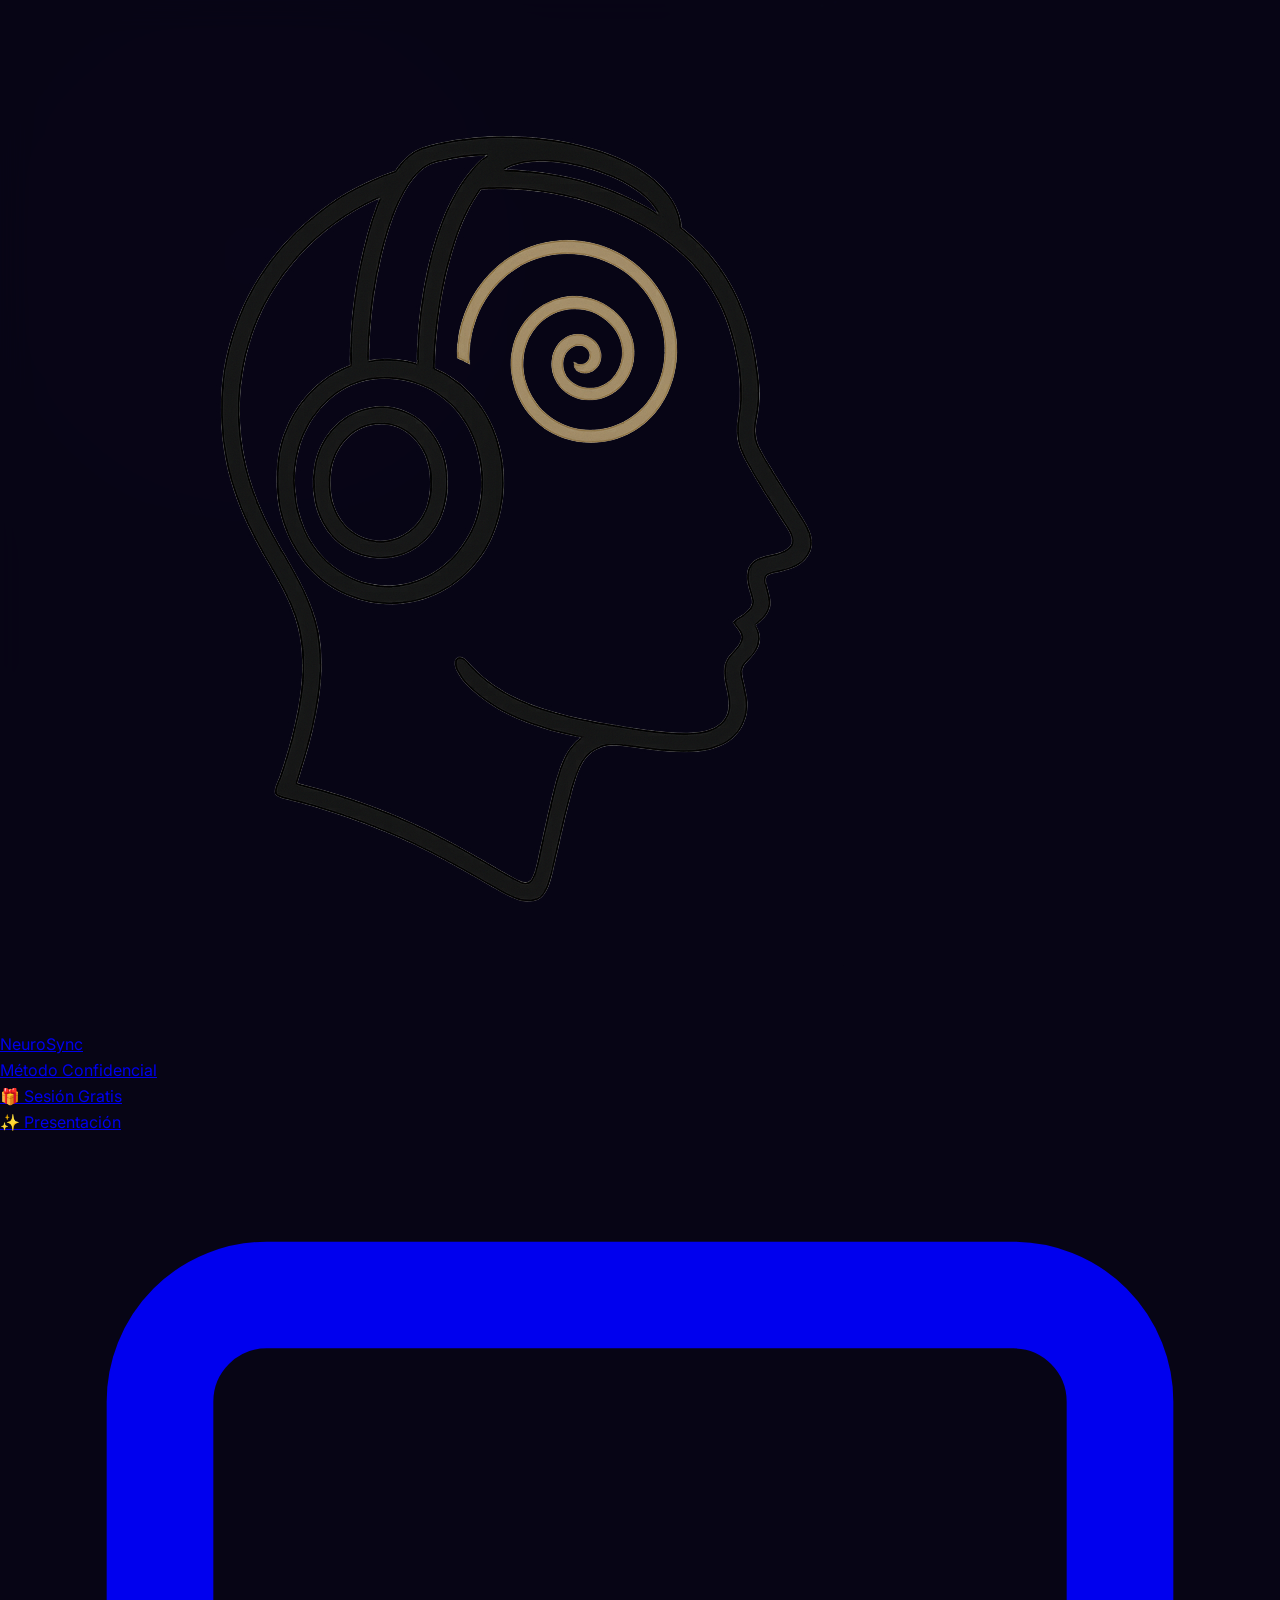
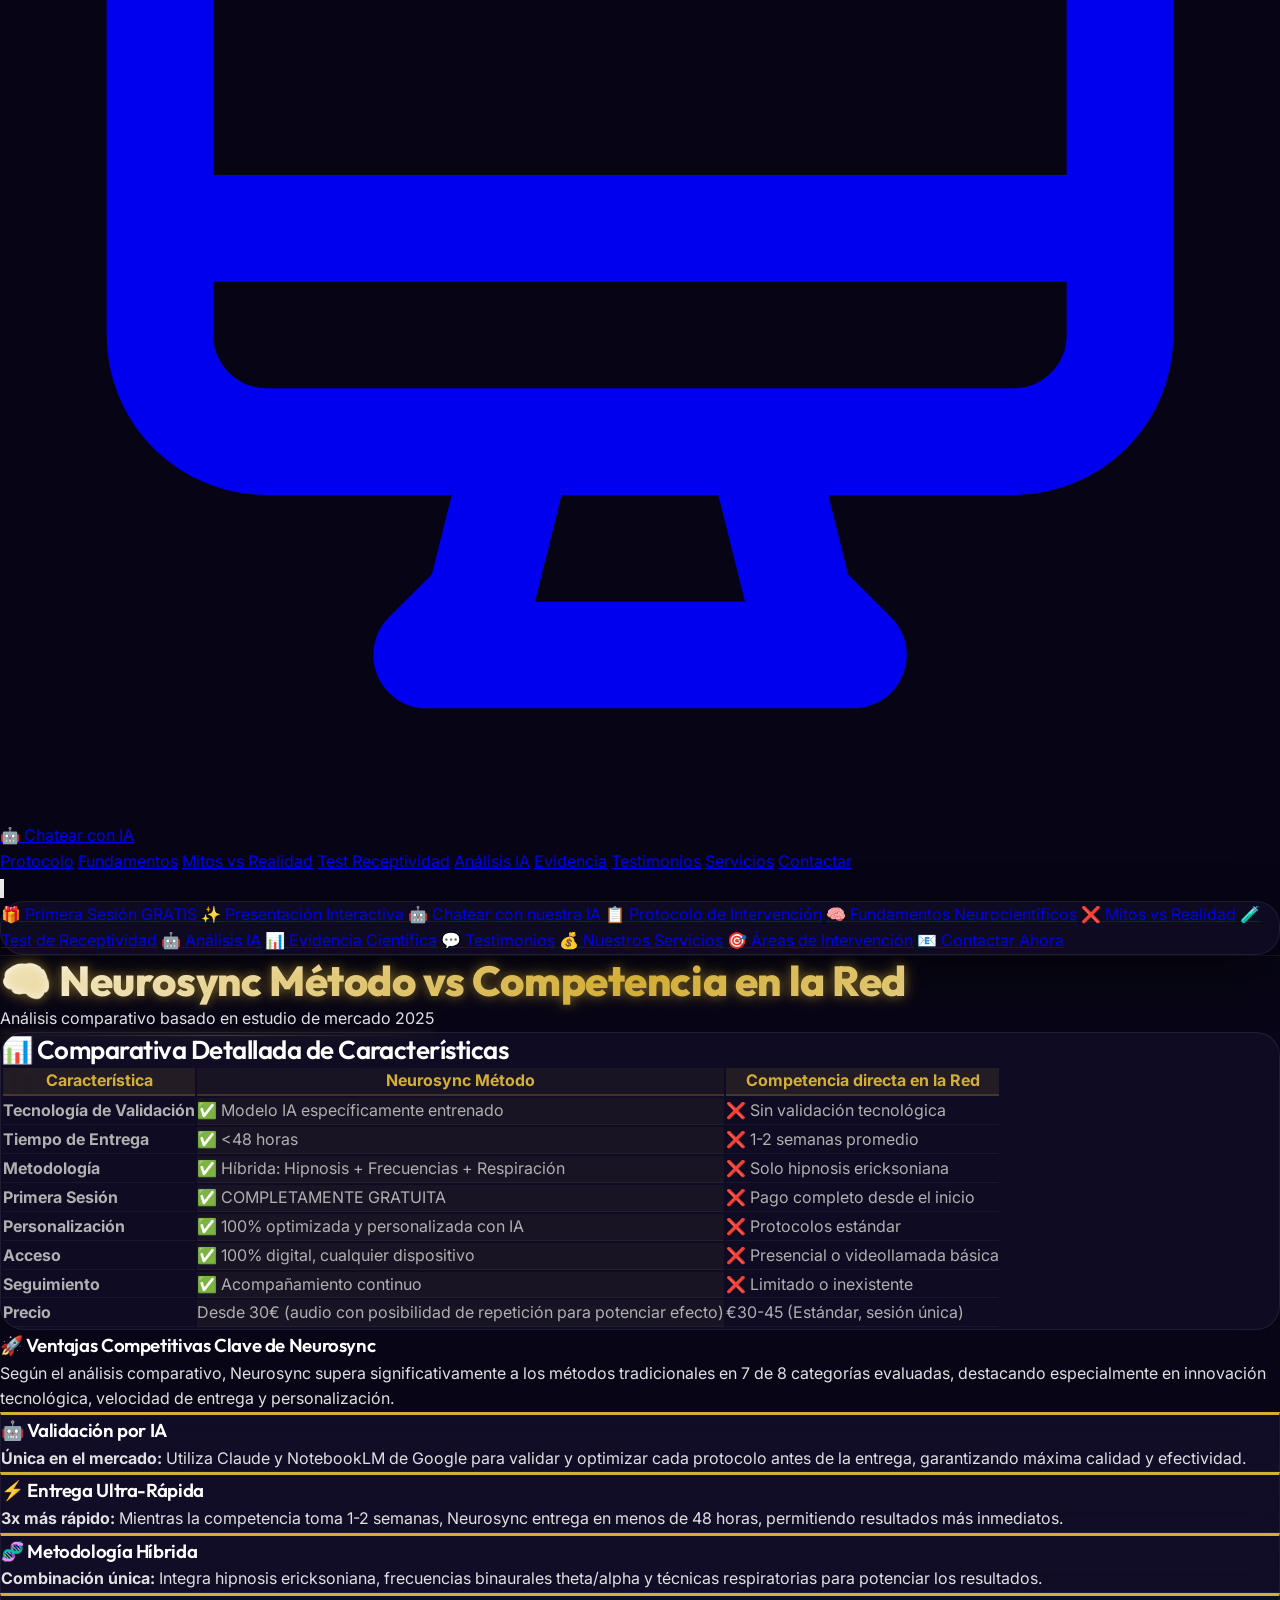
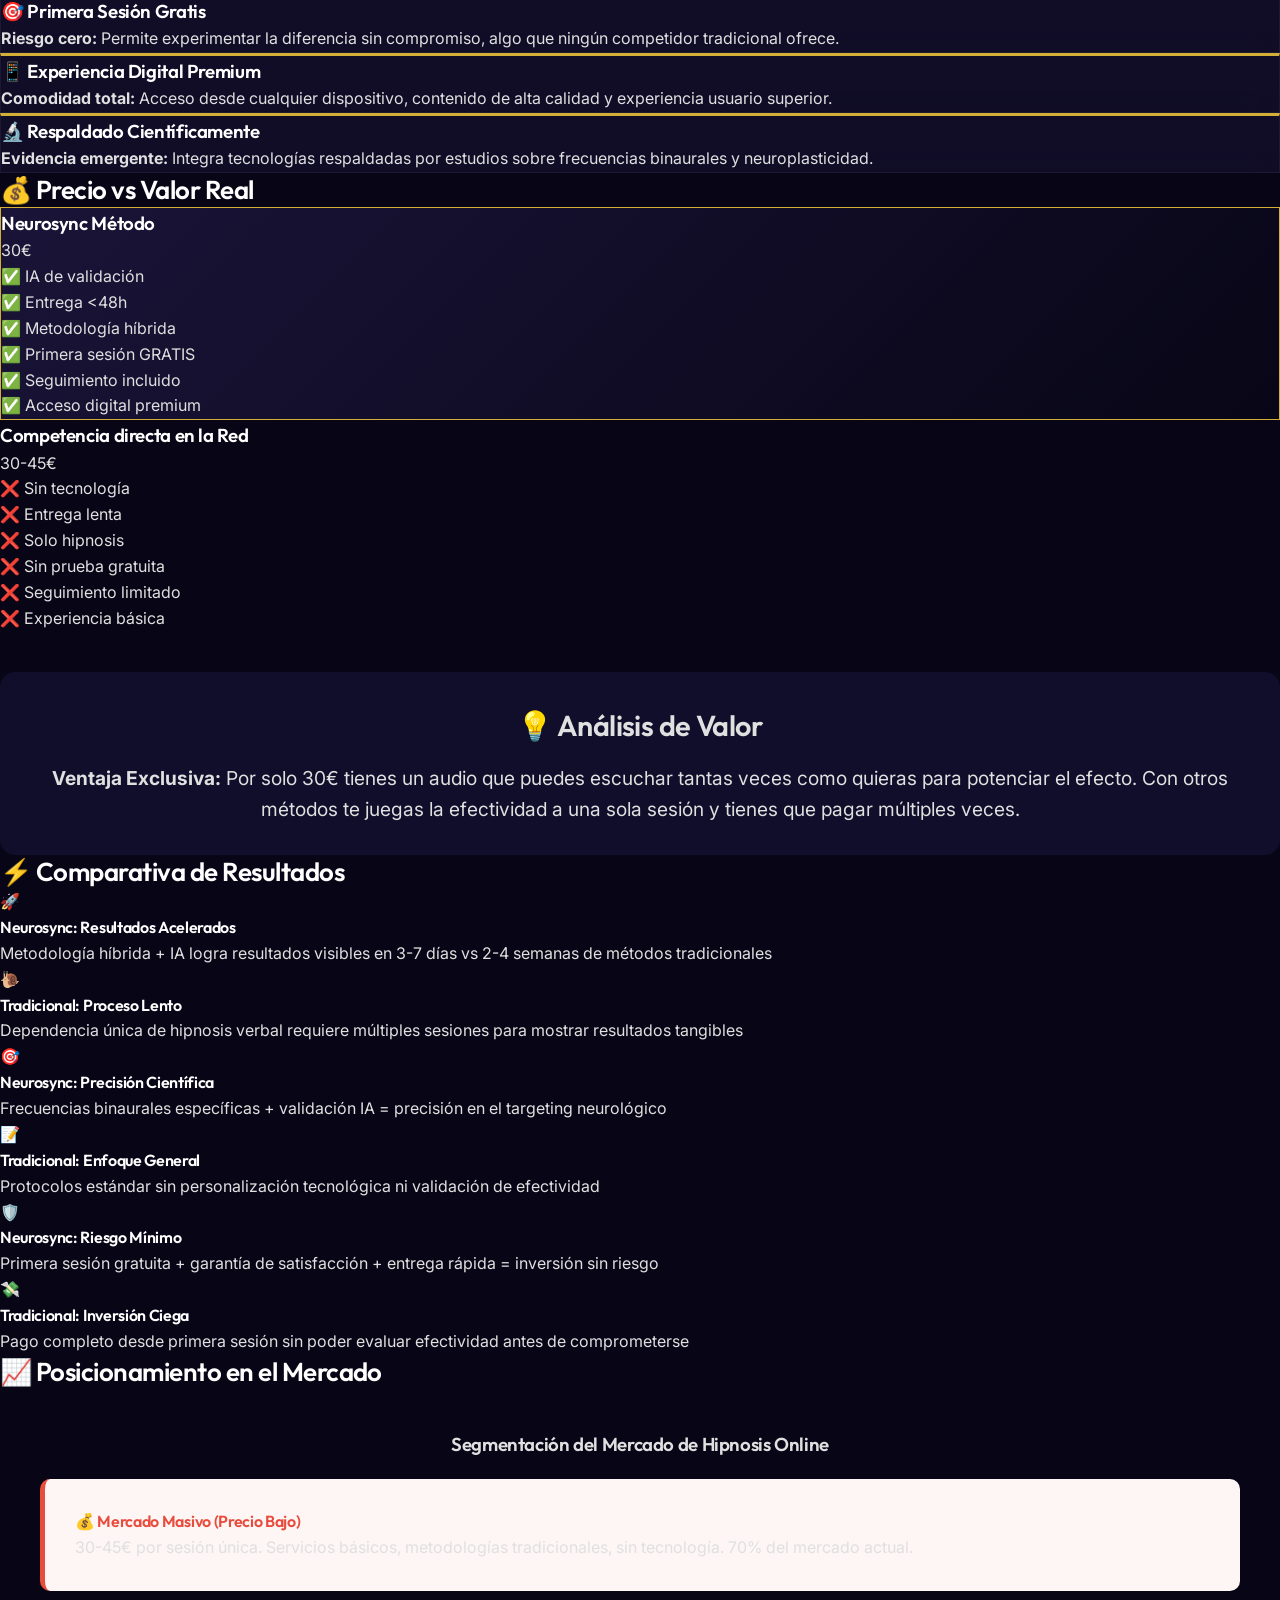
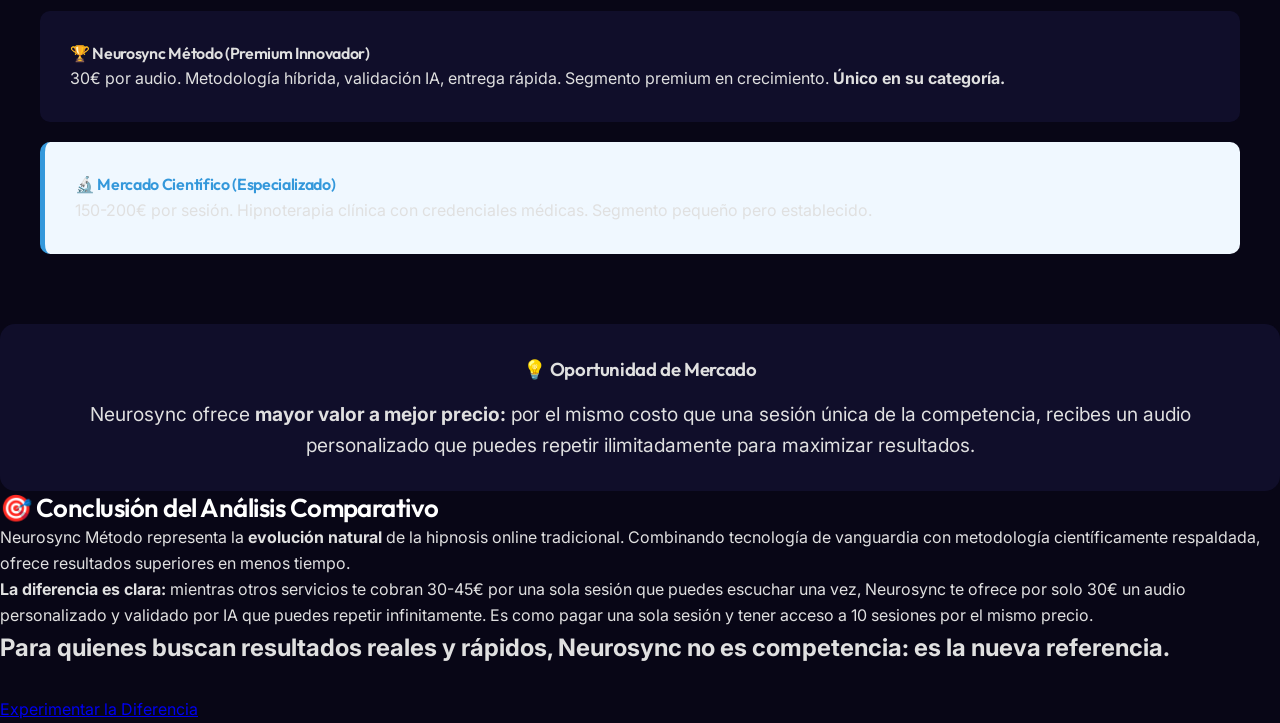
<file: analisis_mercado.html>
<!DOCTYPE html>
<html lang="es">

<head>
    <meta charset="UTF-8">
    <meta name="viewport" content="width=device-width, initial-scale=1.0">
    <title>Neurosync vs Competencia directa en la Red - Análisis Comparativo</title>
    <script>
        tailwind.config = {
            theme: {
                extend: {
                    colors: {
                        'primary': '#D4AF37',
                        'deep': '#080616'
                    }
                }
            }
        }
    </script>
    <link rel="stylesheet" href="design.css">
    <style>
        body {
            font-family: 'Inter', sans-serif;
            background-color: #080616;
            color: #E0E0E0;
        }

        .comparison-table {
            background: rgba(26, 20, 56, 0.4) !important;
            backdrop-filter: blur(25px);
            border: 1px solid rgba(255, 255, 255, 0.08);
            border-radius: 1.5rem;
            overflow: hidden;
        }

        th {
            background: rgba(212, 175, 55, 0.1) !important;
            color: #D4AF37 !important;
            border-bottom: 2px solid rgba(212, 175, 55, 0.2) !important;
        }

        td {
            border-bottom: 1px solid rgba(255, 255, 255, 0.05) !important;
            color: #B0B0B0 !important;
        }

        .neurosync-column {
            background: rgba(212, 175, 55, 0.05) !important;
        }

        .feature-card {
            background: rgba(26, 20, 56, 0.5) !important;
            backdrop-filter: blur(15px);
            border: 1px solid rgba(255, 255, 255, 0.05);
            border-top: 3px solid #D4AF37 !important;
        }

        .vs-item.neurosync-item {
            background: linear-gradient(135deg, #1A1438, #080616) !important;
            border: 1px solid #D4AF37;
        }
    </style>
    <script>
        document.addEventListener('DOMContentLoaded', function () {
            const mobileMenuBtn = document.getElementById('mobile-menu-btn');
            const mobileMenu = document.getElementById('mobile-menu');
            if (mobileMenuBtn && mobileMenu) {
                mobileMenuBtn.addEventListener('click', function () {
                    mobileMenu.classList.toggle('hidden');
                });
                mobileMenu.querySelectorAll('a').forEach(link => {
                    link.addEventListener('click', () => mobileMenu.classList.add('hidden'));
                });
            }

            const nav = document.querySelector('nav');
            window.addEventListener('scroll', function () {
                if (window.pageYOffset > 50) {
                    if (nav) {
                        nav.classList.add('bg-[#080616]/95', 'backdrop-blur-xl', 'border-white/10', 'shadow-2xl');
                        nav.classList.remove('bg-[#080616]/80');
                    }
                } else {
                    if (nav) {
                        nav.classList.add('bg-[#080616]/80');
                        nav.classList.remove('bg-[#080616]/95', 'border-white/10', 'shadow-2xl');
                    }
                }
            });
        });
    </script>
</head>

<body class="bg-[#080616] text-[#E0E0E0] selection:bg-[#D4AF37] selection:text-[#080616]">
    <div class="ambient-glow" style="top: -10vw; left: -10vw;"></div>
    <canvas id="neural-canvas"></canvas>
    <!-- Navigation -->
    <nav class="sticky top-0 z-50 bg-[#080616]/90 backdrop-blur-xl border-b border-white/5 transition-all duration-300">
        <div class="max-w-7xl mx-auto px-4 sm:px-6 lg:px-8">
            <div class="flex justify-between items-center h-16 sm:h-20">
                <!-- Logo Section -->
                <a href="index.html"
                    class="flex items-center space-x-2 sm:space-x-3 hover:opacity-80 transition-opacity">
                    <div class="relative">
                        <div
                            class="w-10 h-10 sm:w-12 sm:h-12 bg-gradient-to-br from-primary to-secondary rounded-xl flex items-center justify-center shadow-[0_10px_30px_rgba(0,0,0,0.5)]  p-1 animate-pulse">
                            <img src="logo.png" alt="NeuroSync Logo"
                                class="w-8 h-8 sm:w-10 sm:h-10 object-contain filter brightness-0 invert">
                        </div>
                        <div
                            class="absolute -top-1 -right-1 w-3 h-3 sm:w-4 sm:h-4 bg-secondary rounded-full border-2 border-white">
                        </div>
                    </div>
                    <div class="hidden xs:block">
                        <span
                            class="text-lg sm:text-xl md:text-2xl font-bold bg-gradient-to-r from-primary to-secondary bg-clip-text text-transparent">NeuroSync</span>
                        <div class="flex items-center space-x-1 sm:space-x-2">
                            <span class="text-xs sm:text-sm text-[#E0E0E0]   font-medium">Método</span>
                            <span
                                class="text-xs bg-gradient-to-r from-secondary to-secondary text-white px-1 sm:px-2 py-0.5 sm:py-1 rounded-full font-semibold">Confidencial</span>
                        </div>
                    </div>
                </a>
                <!-- Desktop Navigation -->
                <div class="hidden xl:flex items-center space-x-2">
                    <a href="index.html#promocion"
                        class="group relative bg-gradient-to-r from-secondary to-secondary text-white px-4 py-2 rounded-xl text-sm font-semibold hover:from-secondary hover:to-secondary transition-all duration-300 shadow-[0_10px_30px_rgba(0,0,0,0.5)]  hover:shadow-xl transform hover:-translate-y-0.5">
                        <span class="relative z-10">🎁 Sesión Gratis</span>
                        <div
                            class="absolute inset-0 bg-gradient-to-r from-secondary to-secondary rounded-xl opacity-0 group-hover:opacity-100 transition-opacity duration-300">
                        </div>
                    </a>
                    <a href="presentacion.html"
                        class="group relative bg-gradient-to-r from-accent to-red-600 text-white px-4 py-2 rounded-xl text-sm font-semibold hover:from-red-600 hover:to-accent transition-all duration-300 shadow-[0_10px_30px_rgba(0,0,0,0.5)]  hover:shadow-xl transform hover:-translate-y-0.5 hover:scale-110">
                        <span class="relative z-10">✨ Presentación</span>
                        <div
                            class="absolute inset-0 bg-gradient-to-r from-red-600 to-accent rounded-xl opacity-0 group-hover:opacity-100 transition-opacity duration-300">
                        </div>
                    </a>
                    <a href="ia.html"
                        class="group relative bg-gradient-to-r from-blue-500 to-cyan-600 text-white px-4 py-2 rounded-xl text-sm font-semibold hover:from-cyan-600 hover:to-blue-700 transition-all duration-300 shadow-[0_10px_30px_rgba(0,0,0,0.5)]  hover:shadow-xl transform hover:-translate-y-0.5 hover:scale-110 flex items-center gap-2">
                        <svg class="w-5 h-5" fill="none" stroke="currentColor" viewBox="0 0 24 24"
                            xmlns="http://www.w3.org/2000/svg">
                            <path stroke-linecap="round" stroke-linejoin="round" stroke-width="2"
                                d="M9.75 17L9 20l-1 1h8l-1-1-.75-3M3 13h18M5 17h14a2 2 0 002-2V5a2 2 0 00-2-2H5a2 2 0 00-2 2v10a2 2 0 002 2z">
                            </path>
                        </svg>
                        <span class="relative z-10">🤖 Chatear con IA</span>
                        <div
                            class="absolute inset-0 bg-gradient-to-r from-cyan-600 to-blue-700 rounded-xl opacity-0 group-hover:opacity-100 transition-opacity duration-300">
                        </div>
                    </a>
                    <a href="index.html#metodologia" class="nav-link">Protocolo</a>
                    <a href="index.html#fundamentos" class="nav-link">Fundamentos</a>
                    <a href="index.html#evidencia" class="nav-link">Mitos vs Realidad</a>
                    <a href="test.html" class="nav-link">Test Receptividad</a>
                    <a href="index.html#ai-analysis-bottom" class="nav-link">Análisis IA</a>
                    <a href="index.html#investigacion" class="nav-link">Evidencia</a>
                    <a href="index.html#testimonios" class="nav-link">Testimonios</a>
                    <a href="index.html#nuestros-servicios" class="nav-link">Servicios</a>
                    <a href="index.html#consultar" class="nav-link-cta">Contactar</a>
                </div>
                <!-- Mobile menu button -->
                <div class="xl:hidden">
                    <button id="mobile-menu-btn"
                        class="relative w-12 h-12 bg-gradient-to-br from-primary to-secondary rounded-xl flex items-center justify-center text-white shadow-[0_10px_30px_rgba(0,0,0,0.5)]  hover:shadow-xl transition-all duration-300 hover:scale-105 touch-target">
                        <svg class="w-6 h-6" fill="none" stroke="currentColor" viewBox="0 0 24 24">
                            <path stroke-linecap="round" stroke-linejoin="round" stroke-width="2"
                                d="M4 6h16M4 12h16M4 18h16"></path>
                        </svg>
                    </button>
                </div>
            </div>
        </div>
        <!-- Mobile Menu -->
        <div id="mobile-menu"
            class="xl:hidden glass-panel backdrop-blur-md border-t border-white/5 hidden overflow-hidden">
            <div class="px-4 py-4 sm:py-6 space-y-1 sm:space-y-2 overflow-y-auto">
                <a href="index.html#promocion"
                    class="block bg-gradient-to-r from-secondary to-secondary text-white px-4 py-2 rounded-xl font-semibold text-center shadow-[0_10px_30px_rgba(0,0,0,0.5)]  touch-target">
                    🎁 Primera Sesión GRATIS
                </a>
                <a href="presentacion.html"
                    class="block bg-gradient-to-r from-accent to-red-600 text-white px-4 py-2 rounded-xl font-semibold text-center shadow-[0_10px_30px_rgba(0,0,0,0.5)]  touch-target">
                    ✨ Presentación Interactiva
                </a>
                <a href="ia.html"
                    class="block bg-gradient-to-r from-blue-500 to-cyan-600 text-white px-4 py-2 rounded-xl font-semibold text-center shadow-[0_10px_30px_rgba(0,0,0,0.5)]  touch-target">
                    🤖 Chatear con nuestra IA
                </a>
                <a href="index.html#metodologia" class="mobile-nav-link">📋 Protocolo de Intervención</a>
                <a href="index.html#fundamentos" class="mobile-nav-link">🧠 Fundamentos Neurocientíficos</a>
                <a href="index.html#evidencia" class="mobile-nav-link">❌ Mitos vs Realidad</a>
                <a href="test.html" class="mobile-nav-link">🧪 Test de Receptividad</a>
                <a href="index.html#ai-analysis-bottom" class="mobile-nav-link">🤖 Análisis IA</a>
                <a href="index.html#investigacion" class="mobile-nav-link">📊 Evidencia Científica</a>
                <a href="index.html#testimonios" class="mobile-nav-link">💬 Testimonios</a>
                <a href="index.html#nuestros-servicios" class="mobile-nav-link">💰 Nuestros Servicios</a>
                <a href="index.html#servicios" class="mobile-nav-link">🎯 Áreas de Intervención</a>
                <a href="index.html#consultar"
                    class="block bg-gradient-to-r from-primary to-secondary text-white px-4 py-2 rounded-xl font-semibold text-center shadow-[0_10px_30px_rgba(0,0,0,0.5)]  mt-2 touch-target">
                    📧 Contactar Ahora
                </a>
            </div>
        </div>
    </nav>

    <div class="container py-12">
        <!-- Header -->
        <div class="header text-center mb-12">
            <h1 class="text-4xl font-bold section-title glow-text mb-4">🧠 Neurosync Método vs Competencia en la Red
            </h1>
            <div class="subtitle text-xl gold-glow opacity-80">Análisis comparativo basado en estudio de mercado 2025
            </div>
        </div>

        <!-- Comparison Table -->
        <div class="comparison-table">
            <h2>📊 Comparativa Detallada de Características</h2>
            <table>
                <thead>
                    <tr>
                        <th>Característica</th>
                        <th class="neurosync-column">Neurosync Método</th>
                        <th class="traditional-column">Competencia directa en la Red</th>
                    </tr>
                </thead>
                <tbody>
                    <tr>
                        <td><strong>Tecnología de Validación</strong></td>
                        <td class="neurosync-column neurosync-advantage">✅ Modelo IA específicamente entrenado</td>
                        <td class="traditional-column traditional-disadvantage">❌ Sin validación tecnológica</td>
                    </tr>
                    <tr>
                        <td><strong>Tiempo de Entrega</strong></td>
                        <td class="neurosync-column neurosync-advantage">✅ <48 horas</td>
                        <td class="traditional-column traditional-disadvantage">❌ 1-2 semanas promedio</td>
                    </tr>
                    <tr>
                        <td><strong>Metodología</strong></td>
                        <td class="neurosync-column neurosync-advantage">✅ Híbrida: Hipnosis + Frecuencias + Respiración
                        </td>
                        <td class="traditional-column traditional-disadvantage">❌ Solo hipnosis ericksoniana</td>
                    </tr>
                    <tr>
                        <td><strong>Primera Sesión</strong></td>
                        <td class="neurosync-column neurosync-advantage">✅ COMPLETAMENTE GRATUITA</td>
                        <td class="traditional-column traditional-disadvantage">❌ Pago completo desde el inicio</td>
                    </tr>
                    <tr>
                        <td><strong>Personalización</strong></td>
                        <td class="neurosync-column neurosync-advantage">✅ 100% optimizada y personalizada con IA</td>
                        <td class="traditional-column traditional-disadvantage">❌ Protocolos estándar</td>
                    </tr>
                    <tr>
                        <td><strong>Acceso</strong></td>
                        <td class="neurosync-column neurosync-advantage">✅ 100% digital, cualquier dispositivo</td>
                        <td class="traditional-column traditional-disadvantage">❌ Presencial o videollamada básica</td>
                    </tr>
                    <tr>
                        <td><strong>Seguimiento</strong></td>
                        <td class="neurosync-column neurosync-advantage">✅ Acompañamiento continuo</td>
                        <td class="traditional-column traditional-disadvantage">❌ Limitado o inexistente</td>
                    </tr>
                    <tr>
                        <td><strong>Precio</strong></td>
                        <td class="neurosync-column neurosync-advantage">Desde 30€ (audio con posibilidad de repetición
                            para potenciar efecto)</td>
                        <td class="traditional-column">€30-45 (Estándar, sesión única)</td>
                    </tr>
                </tbody>
            </table>
        </div>

        <!-- Advantages Highlight -->
        <div class="advantage-highlight">
            <h3>🚀 Ventajas Competitivas Clave de Neurosync</h3>
            <p>Según el análisis comparativo, Neurosync supera significativamente a los métodos tradicionales en 7 de 8
                categorías evaluadas, destacando especialmente en innovación tecnológica, velocidad de entrega y
                personalización.</p>
        </div>

        <!-- Key Features Grid -->
        <div class="features-grid">
            <div class="feature-card">
                <h3>🤖 Validación por IA</h3>
                <p><strong>Única en el mercado:</strong> Utiliza Claude y NotebookLM de Google para validar y optimizar
                    cada protocolo antes de la entrega, garantizando máxima calidad y efectividad.</p>
            </div>

            <div class="feature-card">
                <h3>⚡ Entrega Ultra-Rápida</h3>
                <p><strong>3x más rápido:</strong> Mientras la competencia toma 1-2 semanas, Neurosync entrega en menos
                    de 48 horas, permitiendo resultados más inmediatos.</p>
            </div>

            <div class="feature-card">
                <h3>🧬 Metodología Híbrida</h3>
                <p><strong>Combinación única:</strong> Integra hipnosis ericksoniana, frecuencias binaurales theta/alpha
                    y técnicas respiratorias para potenciar los resultados.</p>
            </div>

            <div class="feature-card">
                <h3>🎯 Primera Sesión Gratis</h3>
                <p><strong>Riesgo cero:</strong> Permite experimentar la diferencia sin compromiso, algo que ningún
                    competidor tradicional ofrece.</p>
            </div>

            <div class="feature-card">
                <h3>📱 Experiencia Digital Premium</h3>
                <p><strong>Comodidad total:</strong> Acceso desde cualquier dispositivo, contenido de alta calidad y
                    experiencia usuario superior.</p>
            </div>

            <div class="feature-card">
                <h3>🔬 Respaldado Científicamente</h3>
                <p><strong>Evidencia emergente:</strong> Integra tecnologías respaldadas por estudios sobre frecuencias
                    binaurales y neuroplasticidad.</p>
            </div>
        </div>

        <!-- Price vs Value -->
        <div class="vs-section">
            <h2>💰 Precio vs Valor Real</h2>
            <div class="vs-comparison">
                <div class="vs-item neurosync-item">
                    <h3>Neurosync Método</h3>
                    <div class="price">30€</div>
                    <div class="description">
                        ✅ IA de validación<br>
                        ✅ Entrega <48h<br>
                            ✅ Metodología híbrida<br>
                            ✅ Primera sesión GRATIS<br>
                            ✅ Seguimiento incluido<br>
                            ✅ Acceso digital premium
                    </div>
                </div>

                <div class="vs-item traditional-item">
                    <h3>Competencia directa en la Red</h3>
                    <div class="price">30-45€</div>
                    <div class="description">
                        ❌ Sin tecnología<br>
                        ❌ Entrega lenta<br>
                        ❌ Solo hipnosis<br>
                        ❌ Sin prueba gratuita<br>
                        ❌ Seguimiento limitado<br>
                        ❌ Experiencia básica
                    </div>
                </div>
            </div>

            <div
                style="text-align: center; margin-top: 40px; background: rgba(93, 92, 222, 0.1); padding: 30px; border-radius: 15px;">
                <h3 style="color: var(--color-primary); font-size: 1.8rem;">💡 Análisis de Valor</h3>
                <p style="font-size: 1.2rem; color: var(--color-text-dark); margin-top: 15px;">
                    <strong>Ventaja Exclusiva:</strong> Por solo 30€ tienes un audio que puedes escuchar tantas veces
                    como quieras para potenciar el efecto. Con otros métodos te juegas la efectividad a una sola sesión
                    y tienes que pagar múltiples veces.
                </p>
            </div>
        </div>

        <!-- Benefits Comparison -->
        <div class="benefits-comparison">
            <h2>⚡ Comparativa de Resultados</h2>

            <div class="benefit-item benefit-neurosync">
                <div class="benefit-icon">🚀</div>
                <div class="benefit-content">
                    <h4>Neurosync: Resultados Acelerados</h4>
                    <p>Metodología híbrida + IA logra resultados visibles en 3-7 días vs 2-4 semanas de métodos
                        tradicionales</p>
                </div>
            </div>

            <div class="benefit-item benefit-traditional">
                <div class="benefit-icon">🐌</div>
                <div class="benefit-content">
                    <h4>Tradicional: Proceso Lento</h4>
                    <p>Dependencia única de hipnosis verbal requiere múltiples sesiones para mostrar resultados
                        tangibles</p>
                </div>
            </div>

            <div class="benefit-item benefit-neurosync">
                <div class="benefit-icon">🎯</div>
                <div class="benefit-content">
                    <h4>Neurosync: Precisión Científica</h4>
                    <p>Frecuencias binaurales específicas + validación IA = precisión en el targeting neurológico</p>
                </div>
            </div>

            <div class="benefit-item benefit-traditional">
                <div class="benefit-icon">📝</div>
                <div class="benefit-content">
                    <h4>Tradicional: Enfoque General</h4>
                    <p>Protocolos estándar sin personalización tecnológica ni validación de efectividad</p>
                </div>
            </div>

            <div class="benefit-item benefit-neurosync">
                <div class="benefit-icon">🛡️</div>
                <div class="benefit-content">
                    <h4>Neurosync: Riesgo Mínimo</h4>
                    <p>Primera sesión gratuita + garantía de satisfacción + entrega rápida = inversión sin riesgo</p>
                </div>
            </div>

            <div class="benefit-item benefit-traditional">
                <div class="benefit-icon">💸</div>
                <div class="benefit-content">
                    <h4>Tradicional: Inversión Ciega</h4>
                    <p>Pago completo desde primera sesión sin poder evaluar efectividad antes de comprometerse</p>
                </div>
            </div>
        </div>

        <!-- Market Position -->
        <div class="vs-section">
            <h2>📈 Posicionamiento en el Mercado</h2>
            <div
                style="background: var(--color-background-light); padding: 40px; border-radius: 15px; margin-bottom: 30px;">
                <h3 style="color: var(--color-text-dark); margin-bottom: 20px; text-align: center;">Segmentación del
                    Mercado de Hipnosis Online</h3>

                <div
                    style="background: #fef5f5; padding: 30px; border-radius: 10px; margin-bottom: 20px; border-left: 5px solid #e74c3c;">
                    <h4 style="color: #e74c3c;">💰 Mercado Masivo (Precio Bajo)</h4>
                    <p>30-45€ por sesión única. Servicios básicos, metodologías tradicionales, sin tecnología. 70% del
                        mercado actual.</p>
                </div>

                <div
                    style="background: rgba(93, 92, 222, 0.1); padding: 30px; border-radius: 10px; margin-bottom: 20px; border-left: 5px solid var(--color-primary);">
                    <h4 style="color: var(--color-primary);">🏆 Neurosync Método (Premium Innovador)</h4>
                    <p>30€ por audio. Metodología híbrida, validación IA, entrega rápida. Segmento premium en
                        crecimiento. <strong>Único en su categoría.</strong></p>
                </div>

                <div style="background: #f0f8ff; padding: 30px; border-radius: 10px; border-left: 5px solid #3498db;">
                    <h4 style="color: #3498db;">🔬 Mercado Científico (Especializado)</h4>
                    <p>150-200€ por sesión. Hipnoterapia clínica con credenciales médicas. Segmento pequeño pero
                        establecido.</p>
                </div>
            </div>

            <div style="background: rgba(93, 92, 222, 0.1); padding: 30px; border-radius: 15px; text-align: center;">
                <h3 style="color: var(--color-primary); margin-bottom: 15px;">💡 Oportunidad de Mercado</h3>
                <p style="font-size: 1.2rem; color: var(--color-text-dark);">
                    Neurosync ofrece <strong>mayor valor a mejor precio:</strong> por el mismo costo que una sesión
                    única de la competencia, recibes un audio personalizado que puedes repetir ilimitadamente para
                    maximizar resultados.
                </p>
            </div>
        </div>

        <!-- Conclusion -->
        <div class="conclusion">
            <h2>🎯 Conclusión del Análisis Comparativo</h2>
            <p>
                Neurosync Método representa la <strong>evolución natural</strong> de la hipnosis online tradicional.
                Combinando tecnología de vanguardia con metodología científicamente respaldada, ofrece
                resultados superiores en menos tiempo.
            </p>
            <p>
                <strong>La diferencia es clara:</strong> mientras otros servicios te cobran 30-45€ por una sola sesión
                que puedes escuchar una vez, Neurosync te ofrece por solo 30€ un audio personalizado y validado por IA
                que puedes repetir infinitamente. Es como pagar una sola sesión y tener acceso a 10 sesiones por el
                mismo precio.
            </p>
            <p style="font-size: 1.5rem; margin-bottom: 30px;">
                <strong>Para quienes buscan resultados reales y rápidos, Neurosync no es competencia: es la nueva
                    referencia.</strong>
            </p>
            <a href="https://neurosync.vip" class="cta-button">Experimentar la Diferencia</a>
        </div>
    </div>

    <script>
        // Add scroll animations
        window.addEventListener('scroll', () => {
            const nav = document.querySelector('nav');
            if (window.pageYOffset > 50) {
                if (nav) {
                    nav.style.background = 'rgba(8, 6, 22, 0.95)';
                    nav.classList.add('border-white/10');
                }
            } else {
                if (nav) {
                    nav.style.background = 'rgba(8, 6, 22, 0.8)';
                    nav.classList.remove('border-white/10');
                }
            }

            const elements = document.querySelectorAll('.feature-card, .benefit-item');
            elements.forEach(el => {
                const elementTop = el.getBoundingClientRect().top;
                const elementVisible = 150;

                if (elementTop < window.innerHeight - elementVisible) {
                    el.style.opacity = '1';
                    el.style.transform = 'translateY(0)';
                }
            });
        });

        // Initialize animations
        document.addEventListener('DOMContentLoaded', () => {
            const elements = document.querySelectorAll('.feature-card, .benefit-item');
            elements.forEach(el => {
                el.style.opacity = '0';
                el.style.transform = 'translateY(20px)';
                el.style.transition = 'all 0.6s ease';
            });
        });
    </script>
    <script>
        (function () {
            const canvas = document.getElementById('neural-canvas');
            if (!canvas) return;
            const ctx = canvas.getContext('2d');
            let nodes = [], animFrame;
            function resize() {
                canvas.width = window.innerWidth;
                canvas.height = window.innerHeight;
            }
            function initNodes(count = 60) {
                nodes = [];
                for (let i = 0; i < count; i++) {
                    nodes.push({
                        x: Math.random() * canvas.width,
                        y: Math.random() * canvas.height,
                        vx: (Math.random() - 0.5) * 0.3,
                        vy: (Math.random() - 0.5) * 0.3,
                        r: Math.random() * 2 + 0.5,
                        color: Math.random() > 0.5 ? '#0df280' : '#3512e2'
                    });
                }
            }
            function drawFrame() {
                ctx.clearRect(0, 0, canvas.width, canvas.height);
                for (let i = 0; i < nodes.length; i++) {
                    for (let j = i + 1; j < nodes.length; j++) {
                        const dx = nodes[i].x - nodes[j].x;
                        const dy = nodes[i].y - nodes[j].y;
                        const dist = Math.sqrt(dx * dx + dy * dy);
                        if (dist < 180) {
                            ctx.beginPath();
                            ctx.moveTo(nodes[i].x, nodes[i].y);
                            ctx.lineTo(nodes[j].x, nodes[j].y);
                            ctx.strokeStyle = `rgba(13, 242, 128, ${(1 - dist / 180) * 0.1})`;
                            ctx.stroke();
                        }
                    }
                }
                nodes.forEach(node => {
                    ctx.beginPath();
                    ctx.arc(node.x, node.y, node.r, 0, Math.PI * 2);
                    ctx.fillStyle = node.color + '99';
                    ctx.fill();
                    node.x += node.vx; node.y += node.vy;
                    if (node.x < 0 || node.x > canvas.width) node.vx *= -1;
                    if (node.y < 0 || node.y > canvas.height) node.vy *= -1;
                });
                animFrame = requestAnimationFrame(drawFrame);
            }
            resize(); initNodes(); drawFrame();
            window.addEventListener('resize', () => { resize(); initNodes(); });
        })();
    </script>
</body>

</html>
</file>
<file: design.css>
@import url('https://fonts.googleapis.com/css2?family=Outfit:wght@300;400;600;700&family=Inter:wght@300;400;500&display=swap');

:root {
    /* Obsidian Elite Palette */
    --deep-obsidian: #080616;
    --neural-violet: #1A1438;
    --emerald-muted: #0DF280;
    --liquid-gold: #D4AF37;
    --mercury-text: #E0E0E0;
    --glass-border: rgba(255, 255, 255, 0.08);
    --glass-bg: rgba(26, 20, 56, 0.4);

    /* Fibonacci Spacing & Typography */
    --scale-base: 1rem;
    --scale-2: 1.618rem;
    --scale-3: 2.618rem;
    --scale-4: 4.236rem;
}

* {
    margin: 0;
    padding: 0;
    box-sizing: border-box;
    -webkit-font-smoothing: antialiased;
}

body {
    background-color: var(--deep-obsidian);
    color: var(--mercury-text);
    font-family: 'Inter', sans-serif;
    line-height: 1.618;
    overflow-x: hidden;
}

h1,
h2,
h3,
h4 {
    font-family: 'Outfit', sans-serif;
    font-weight: 600;
    letter-spacing: -0.02em;
    color: #FFFFFF;
}

h1 {
    font-size: var(--scale-3);
    line-height: 1.2;
}

h2 {
    font-size: var(--scale-2);
    line-height: 1.3;
}

/* Obsidian Elements */
.glass-panel {
    background: var(--glass-bg);
    backdrop-filter: blur(25px);
    border: 1px solid var(--glass-border);
    border-radius: 1.5rem;
    box-shadow: 0 20px 50px rgba(0, 0, 0, 0.5);
}

.neural-button {
    background: linear-gradient(135deg, var(--liquid-gold), #B8860B);
    color: var(--deep-obsidian);
    padding: 1rem 2.618rem;
    font-family: 'Outfit', sans-serif;
    font-weight: 700;
    border-radius: 5rem;
    text-transform: uppercase;
    letter-spacing: 0.1em;
    transition: all 0.4s cubic-bezier(0.165, 0.84, 0.44, 1);
    box-shadow: 0 10px 30px rgba(212, 175, 55, 0.2);
    border: none;
    cursor: pointer;
}

.neural-button:hover {
    transform: translateY(-3px) scale(1.02);
    box-shadow: 0 15px 40px rgba(212, 175, 55, 0.4);
    filter: brightness(1.1);
}

/* Typography Harmony */
.text-gradient-gold {
    background: linear-gradient(to right, #D4AF37, #F5E0A3);
    -webkit-background-clip: text;
    background-clip: text;
    -webkit-text-fill-color: transparent;
}

.section-spacing {
    padding: var(--scale-4) 0;
}

/* Background Refinement */
#neural-canvas {
    position: fixed;
    top: 0;
    left: 0;
    width: 100%;
    height: 100%;
    z-index: -2;
    opacity: 0.15;
    pointer-events: none;
}

.ambient-glow {
    position: fixed;
    width: 60vw;
    height: 60vw;
    background: radial-gradient(circle, rgba(26, 20, 56, 0.3) 0%, transparent 70%);
    border-radius: 50%;
    z-index: -1;
    filter: blur(80px);
    pointer-events: none;
}

/* Global Navigation Professionalism */
nav {
    background: rgba(8, 6, 22, 0.8);
    backdrop-filter: blur(15px);
    border-bottom: 1px solid var(--glass-border);
}

/* Scrollbar Refinement */
::-webkit-scrollbar {
    width: 6px;
}

::-webkit-scrollbar-track {
    background: var(--deep-obsidian);
}

::-webkit-scrollbar-thumb {
    background: var(--neutral-violet);
    border-radius: 10px;
}

::-webkit-scrollbar-thumb:hover {
    background: var(--liquid-gold);
}

/* Premium Lighting Effects */
.glow-text {
    text-shadow: 0 0 10px rgba(212, 175, 55, 0.3), 0 0 20px rgba(212, 175, 55, 0.1);
}

.glow-text-emerald {
    text-shadow: 0 0 10px rgba(13, 242, 128, 0.3), 0 0 20px rgba(13, 242, 128, 0.1);
}

.glow-border {
    box-shadow: 0 0 15px rgba(212, 175, 55, 0.1);
    border: 1px solid rgba(212, 175, 55, 0.2) !important;
}

.section-title {
    background: linear-gradient(135deg, #FFFFFF 0%, #D4AF37 50%, #FFFFFF 100%);
    -webkit-background-clip: text;
    background-clip: text;
    -webkit-text-fill-color: transparent;
    filter: drop-shadow(0 0 8px rgba(212, 175, 55, 0.3));
    font-weight: 800;
    letter-spacing: -0.01em;
}

.gold-glow {
    position: relative;
    display: inline-block;
}

.gold-glow::after {
    content: '';
    position: absolute;
    bottom: -4px;
    left: 0;
    width: 100%;
    height: 1px;
    background: linear-gradient(to right, transparent, var(--liquid-gold), transparent);
    box-shadow: 0 0 10px var(--liquid-gold);
}

.myth-card {
    background: linear-gradient(145deg, rgba(26, 20, 56, 0.9), rgba(8, 6, 22, 1));
    border: 1px solid rgba(255, 255, 255, 0.05);
    border-left: 4px solid #ef4444;
}

.fact-card {
    background: linear-gradient(145deg, rgba(13, 242, 128, 0.05), rgba(8, 6, 22, 0.8));
    border: 1px solid rgba(13, 242, 128, 0.1);
}

@keyframes pulse-glow {
    0% {
        filter: drop-shadow(0 0 2px rgba(212, 175, 55, 0.4));
    }

    50% {
        filter: drop-shadow(0 0 10px rgba(212, 175, 55, 0.7));
    }

    100% {
        filter: drop-shadow(0 0 2px rgba(212, 175, 55, 0.4));
    }
}

.animate-glow {
    animation: pulse-glow 3s infinite;
}
</file>
